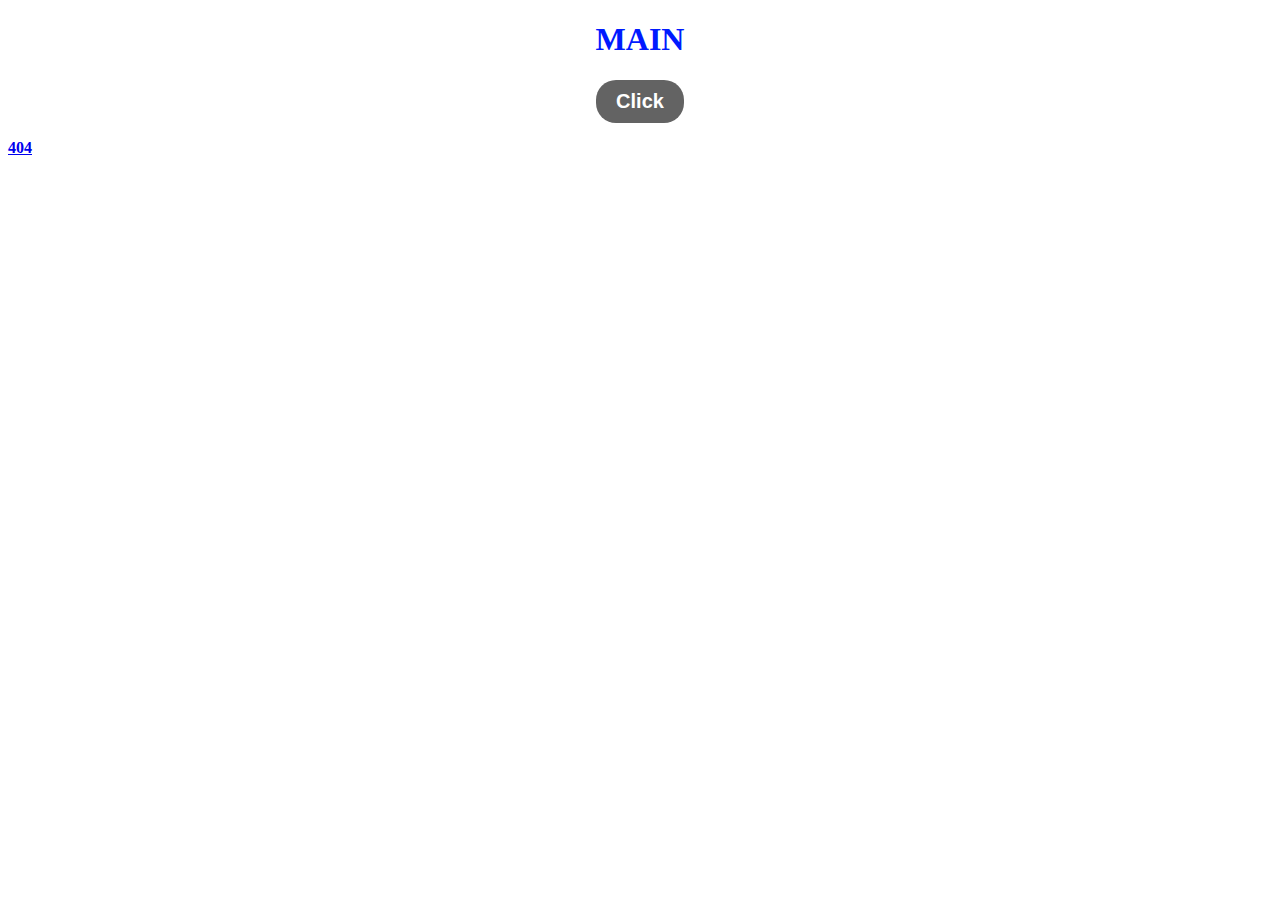
<file: views/index.html>
<!DOCTYPE html>
<html lang="en">

<head>
    <meta charset="UTF-8">
    <meta name="viewport" content="width=device-width, initial-scale=1.0">
    <title>Index</title>
</head>

<body>
    <style>
        body {
            background-color: #ffffff;
            color: #000000;
        }

        div {
            /* width: 100%;
            height: 100%; */
            display: flex;
            justify-content: center;
            align-items: center;

        }

        h1 {
            text-align: center;
        }

        p {
            text-align: center;

        }

        button {
            margin: auto;
            padding: 0.5em 1em;
            font-size: 20px;
            text-align: center;
            display: flex;
            justify-content: center;
            align-items: center;

            background: rgb(99, 99, 99);
            color: white;
            border-radius: 1em;
            border: none;
            font-weight: bold;
        }

        /* button::before {} */

        button:hover {
            color: rgb(200, 255, 0);
            background: #434343;
            font-weight: bold;

        }
    </style>




    <!-- HTML -->




    <h1 style="color: rgb(0, 26, 255);">MAIN</h1>

    <button id="click">Click</button>

    <p id="p"></p>

    <b><a href="404.html">404</a></b>




    <!-- HTML -->




    <script>
        let count = 0;

        document.getElementById("click").onclick = function () {
            count++;
            document.getElementById("p").innerHTML = "hello world - " + count;
            document.getElementById("p").style.color = "lightgreen";
            document.getElementById("p").style.fontSize = "20px";
            document.getElementById("p").style.fontWeight = "bold";

        }

    </script>
</body>

</html>
</file>
